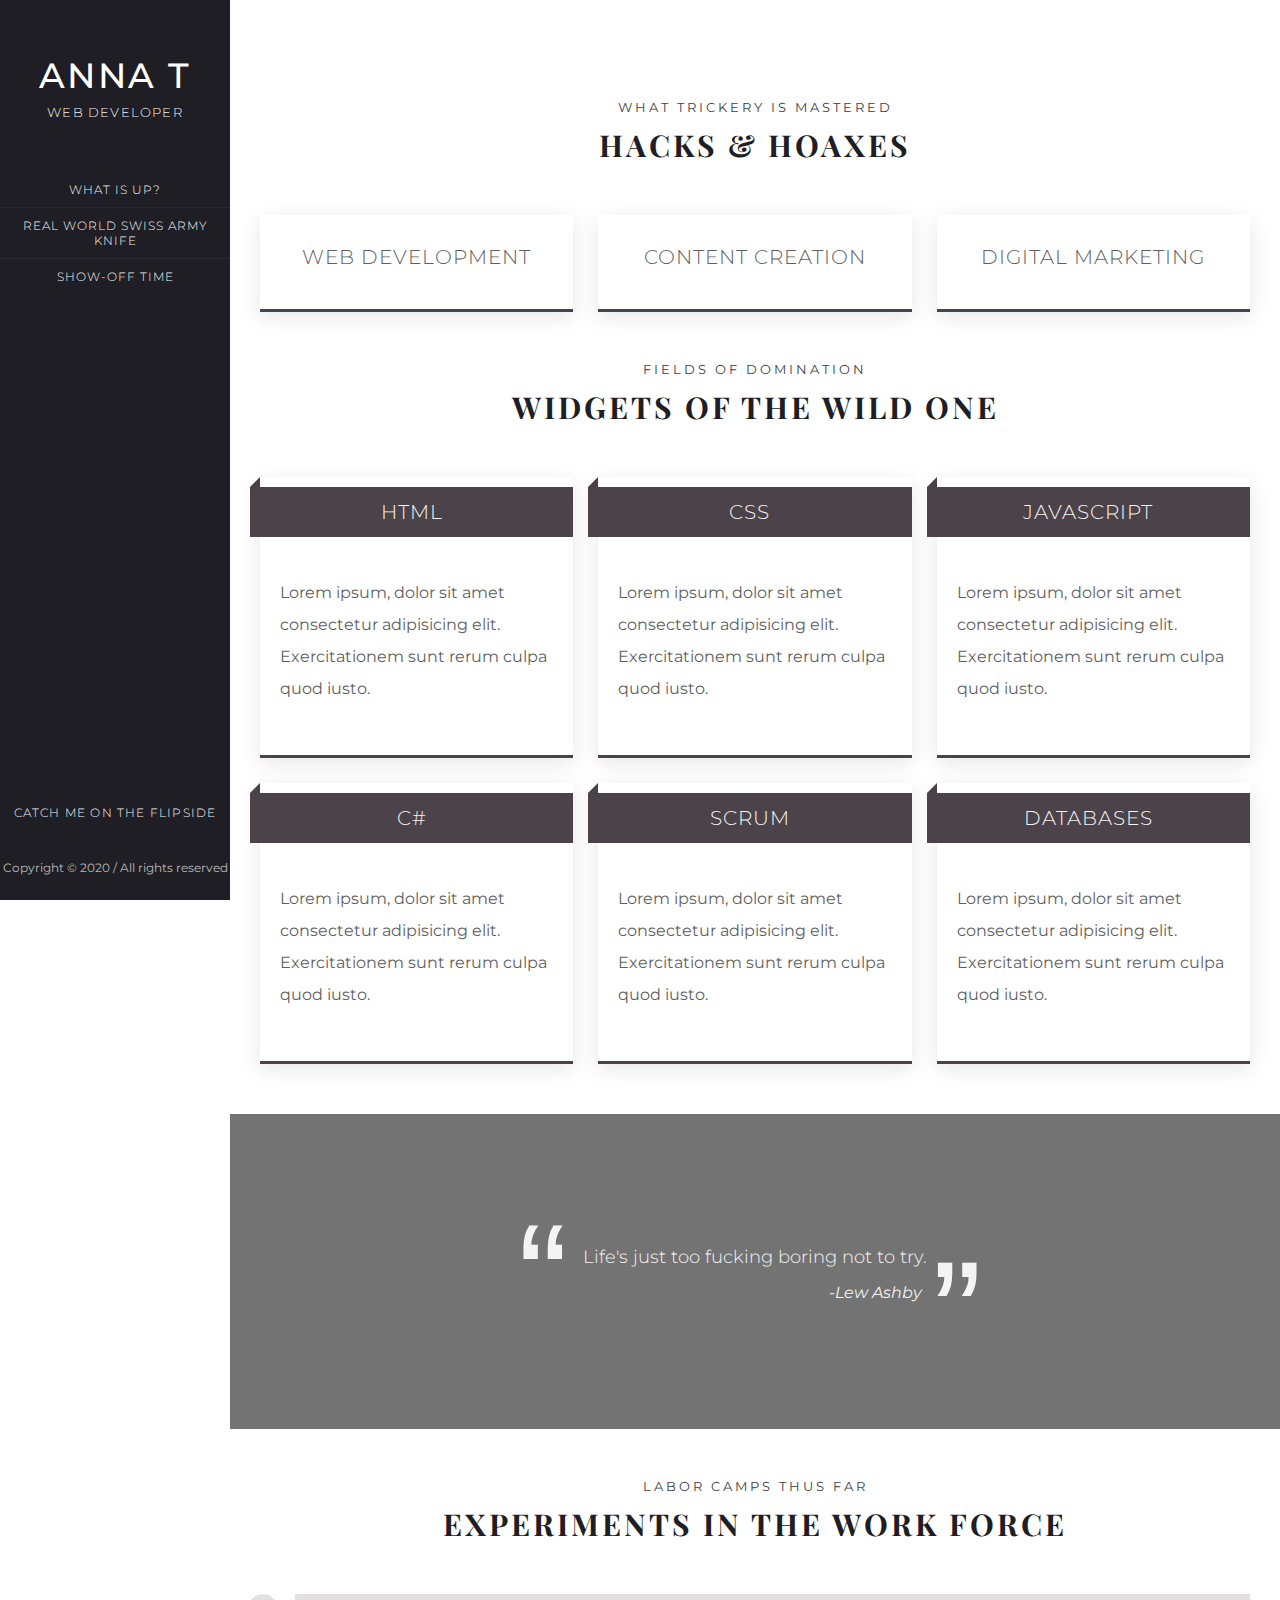
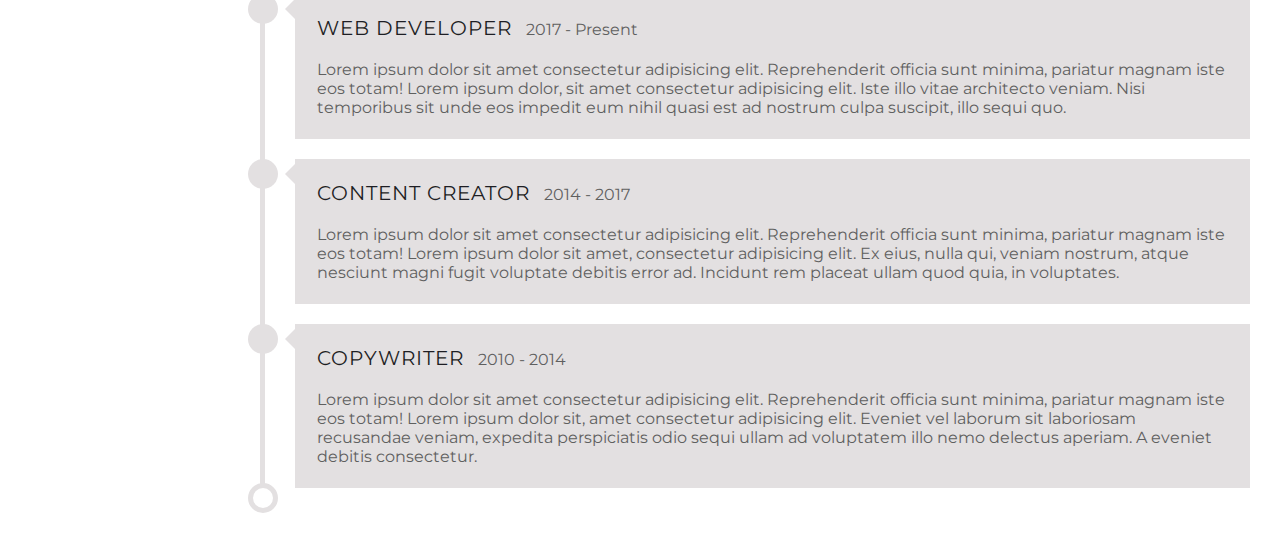
<file: about.html>
<!DOCTYPE html>
<html lang="en">
<head>
    <meta charset="UTF-8" />
    <meta name="viewport" content="width=device-width, user-scalable=no, initial-scale=1.0, maximum-scale=1.0, minimum-scale=1.0" />
    <meta http-equiv="X-UA-Compatible" content="ie=edge" />
    <title>Anna T | Portfolio</title>

    <link href="https://fonts.googleapis.com/css2?family=Open+Sans:wght@300;400&family=Playfair+Display:wght@400;600&display=swap" rel="stylesheet" />
    <link rel="preconnect" href="https://fonts.gstatic.com"> 
    <link href="https://fonts.googleapis.com/css2?family=Montserrat:ital,wght@0,100;0,200;0,300;0,400;0,500;0,600;0,700;0,800;0,900;1,100;1,200;1,300;1,400;1,500;1,600;1,700;1,800;1,900&display=swap" rel="stylesheet">

    <link rel="stylesheet" href="http://code.ionicframework.com/ionicons/2.0.1/css/ionicons.min.css" />
    <link rel="stylesheet" href="styles.css" />
</head>
<body>

<div class="hamburger-menu">
    <i class="ion-navicon open"></i>
    <i class="ion-android-close close"></i>
</div>

<nav class="nav">
    <div class="intro">
        <h1 class="intro-heading"><a href="index.html" style="color: white">Anna T</a></h1>
        <h2 class="intro-subhead">Web Developer</h2>
    </div>
    <ul class="nav-list">
        <li class="nav-item">
            <a href="index.html#about" class="nav-link">What is up?</a>
        </li>
        <li class="nav-item">
            <a href="about.html" class="nav-link">Real world Swiss Army knife</a>
        </li>
        <li class="nav-item">
            <a href="references.html" class="nav-link">Show-off time</a>
        </li>
    </ul>
    <div class="social-media-wrapper">
        <span>Catch me on the flipside</span>
        <div class="social-media">
            <a href="#" class="sm-link"><i class="ion-social-instagram"></i></a>
        </div>
    </div>

    <div class="copyright-notice">
        <p>Copyright &copy; 2020 / All rights reserved</p>
    </div>
</nav>

<main class="main">
    <section class="my-expertise" id="skills">
        <div class="container">
            <div class="heading-group margin-top">
                <span class="section-head-small">What trickery is mastered</span>
                <h5 class="section-head-large">Hacks & Hoaxes</h5>
            </div>
            <div class="grid">
                <div class="grid-item dark-blue">
                    <span class="item-icon">
                        <i class="ion-wrench"></i>
                    </span>
                    <h3 class="item-heading">Web Development</h3>
                </div>
                <div class="grid-item dark-blue">
                    <span class="item-icon">
                        <i class="ion-paintbrush"></i>
                    </span>
                    <h3 class="item-heading">Content Creation</h3>
                </div>
                <div class="grid-item dark-blue">
                    <span class="item-icon">
                        <i class="ion-search"></i>
                    </span>
                    <h3 class="item-heading">Digital Marketing</h3>
                </div>
            </div>
            <div class="heading-group margin-top">
                <span class="section-head-small">Fields of Domination</span>
                <h5 class="section-head-large">Widgets of the Wild One</h5>
            </div> 
            <div class="grid">
                <div class="grid-item med-purple">
                    <div class="item-skill">
                        <h5 class="skill-name">HTML</h5>
                    </div>
                    <p class="skill-description">
                        Lorem ipsum, dolor sit amet consectetur adipisicing elit. Exercitationem sunt rerum culpa quod iusto.
                    </p>
                </div>
                <div class="grid-item med-purple">
                    <div class="item-skill">
                        <h5 class="skill-name">CSS</h5>
                    </div>
                    <p class="skill-description">
                        Lorem ipsum, dolor sit amet consectetur adipisicing elit. Exercitationem sunt rerum culpa quod iusto.
                    </p>
                </div>
                <div class="grid-item med-purple">
                    <div class="item-skill">
                        <h5 class="skill-name">Javascript</h5>
                    </div>
                    <p class="skill-description">
                        Lorem ipsum, dolor sit amet consectetur adipisicing elit. Exercitationem sunt rerum culpa quod iusto.
                    </p>
                </div>
                <div class="grid-item med-purple">
                    <div class="item-skill">
                        <h5 class="skill-name">C#</h5>
                    </div>
                    <p class="skill-description">
                        Lorem ipsum, dolor sit amet consectetur adipisicing elit. Exercitationem sunt rerum culpa quod iusto.
                    </p>
                </div>
                <div class="grid-item med-purple">
                    <div class="item-skill">
                        <h5 class="skill-name">Scrum</h5>
                    </div>
                    <p class="skill-description">
                        Lorem ipsum, dolor sit amet consectetur adipisicing elit. Exercitationem sunt rerum culpa quod iusto.
                    </p>
                </div>
                <div class="grid-item med-purple">
                    <div class="item-skill">
                        <h5 class="skill-name">Databases</h5>
                    </div>
                    <p class="skill-description">
                        Lorem ipsum, dolor sit amet consectetur adipisicing elit. Exercitationem sunt rerum culpa quod iusto.
                    </p>
                </div>
            </div>
        </div>
    </section>

    <section class="motto">
        <div class="container">
            <div class="quote-wrapper">
                <blockquote class="quote">Life's just too fucking boring not to try.</blockquote>
                <cite class="quote-by">-Lew Ashby</cite>
            </div>
        </div>
    </section>
    
    <section class="work-experience" id="experience">
        <div class="container">
            <div class="heading-group">
                <span class="section-head-small">Labor camps thus far</span>
                <h5 class="section-head-large">Experiments in the work force</h5>
            </div> 
            <div class="timeline">
                <div class="timeline-item">
                    <div class="timeline-heading">
                        <h3 class="timeline-entry-name">Web Developer</h3>
                        <span>2017 - Present</span>
                    </div>
                    <p>Lorem ipsum dolor sit amet consectetur adipisicing elit. Reprehenderit officia sunt minima, pariatur magnam iste eos totam! Lorem ipsum dolor, sit amet consectetur adipisicing elit. Iste illo vitae architecto veniam. Nisi temporibus sit unde eos impedit eum nihil quasi est ad nostrum culpa suscipit, illo sequi quo.</p>
                </div>
                <div class="timeline-item">
                    <div class="timeline-heading">
                        <h3 class="timeline-entry-name">Content Creator</h3>
                        <span>2014 - 2017</span>
                    </div>
                    <p>Lorem ipsum dolor sit amet consectetur adipisicing elit. Reprehenderit officia sunt minima, pariatur magnam iste eos totam! Lorem ipsum dolor sit amet, consectetur adipisicing elit. Ex eius, nulla qui, veniam nostrum, atque nesciunt magni fugit voluptate debitis error ad. Incidunt rem placeat ullam quod quia, in voluptates.</p>
                </div>
                <div class="timeline-item">
                    <div class="timeline-heading">
                        <h3 class="timeline-entry-name">Copywriter</h3>
                        <span>2010 - 2014</span>
                    </div>
                    <p>Lorem ipsum dolor sit amet consectetur adipisicing elit. Reprehenderit officia sunt minima, pariatur magnam iste eos totam! Lorem ipsum dolor sit, amet consectetur adipisicing elit. Eveniet vel laborum sit laboriosam recusandae veniam, expedita perspiciatis odio sequi ullam ad voluptatem illo nemo delectus aperiam. A eveniet debitis consectetur.</p>
                </div>
            </div>
        </div>
    </section>
</main>

<script src="main.js"></script>
</body>
</html>
</file>
<file: styles.css>
/* Base Styles */

* {
    margin: 0;
    padding: 0;
    box-sizing: border-box;
}

:root {
    --body-font-size: 1.6rem;
    --body-font-color: #5f5f5f;
    --body-font-family: 'Montserrat', sans-serif;
    --heading-font-family: 'Playfair Display', sans-serif;
    --light-color: #f4f4f4;
    --dark-color: #1e1e24;
    --light-gray-color: #e3e0e1;
    --orange-color: #bdb0b4;
    --blue-color: #5c6c79;
    --yellow-color: #6c6662; 
    --purple-color: #887780;
    --dark-purple-color: #3d3e46;
    --dark-blue-color: #3D4851;
    --medium-purple-color: #4C434A; 
    --lightest-gray: #f2f3f7;
    --feather-gray: #e6e8ef; 
}

html {
    font-size: 62.5%;
    scroll-behavior: smooth;
}

body {
    font-family: var(--body-font-family);
    color: var(--body-font-color);
    font-size: var(--body-font-size);
}

a {
    display: block;
    text-decoration: none;
}

/* Navigation Styles */

.hamburger-menu {
    display: none;
}

.nav {
    width: 23rem;
    height: 100vh;
    background-color: var(--dark-color);
    color: var(--light-color);
    position: fixed;
    top: 0;
    left: 0;
    z-index: 1000;
    display: flex;
    flex-direction: column;
}

.intro {
    text-align: center;
    margin: 5rem 0; 
    line-height: 1.5;
}

.intro-heading {
    font-size: 3.5rem;
    text-transform: uppercase;
    font-weight: 500;
    letter-spacing: 2.5px;
}

.intro-subhead {
    font-size: 1.3rem;
    letter-spacing: 1.2px;
    text-transform: uppercase;
    font-weight: 300;
}

.nav-list {
    list-style: none;
}

.nav-item {
    position: relative;
}

.nav-item::before {
    content: "";
    width: 100%; 
    height: 100%;
    background-color: rgba(136,119,128,.3);
    position: absolute;
    top: 0;
    left: 0;
    z-index: -1;
    transform: scaleX(0);
    transform-origin: left;
    transition: transform .5s cubic-bezier(.83, 0, 0.17, 1);  
}

.nav-item:hover::before {
    transform: scaleX(1);
}

.nav-item:not(:last-child) {
    border-bottom: 1px solid rgba(255,255,255,.05);
}

.nav-link {
    font-size: 1.2rem;
    text-transform: uppercase;
    font-weight: 300; 
    text-align: center;
    letter-spacing: 1px;
    color: var(--light-color);
    padding: 1rem;
}

.social-media-wrapper {
    margin-top: auto;
    margin-bottom: 3rem; 
    text-align: center;
}

.social-media-wrapper span{
    display: block;
    font-size: 1.2rem;
    text-transform: uppercase;
    letter-spacing: .1em;
    font-weight: 300; 
    margin-bottom: 1rem;
}

.social-media {
    display: flex;
    justify-content: center;
}

.sm-link {
    font-size: 3.6rem;
    color: var(--light-color);
    transition: color .5s, transform .5s;
}

.sm-link:hover {
    color: #887780; 
    transform: translateY(-3px);
}

.sm-link:nth-child(2) {
    margin: 0 2rem; 
}

.copyright-notice {
    text-align: center;
    font-size: 1.2rem;
    margin-bottom: 2.5rem;
    color: rgba(255, 255, 255, 0.7);
}

/* Main Styles */

.main {
    width: calc(100% - 23rem); 
    transform: translateX(23rem); 
}

section:not(.hero) {
    padding: 5rem 0; 
}

/* Hero Styles */

.hero {
    height: 100vh; 
    background: url("https://i.ibb.co/H7SJcnD/wall.jpg") bottom center/cover;
    position: relative;
    display: flex;
    justify-content: center;
}

.name-heading {
    position: absolute;
    top: 28%; 
    left: 40.5%; 
    transform: translate(-50%, -50%) rotate(350deg);
    font-size: 16vh;
    font-family: var(--heading-font-family);
    color: #1e1e24;
    z-index: 1;
    user-select: none;
}

.hero-person-image {
    max-width: 95%;
    user-select: none;
    -webkit-user-drag: none;
    margin-top: auto;
    bottom: 9%; 
    left: 32.5%; 
    position: relative;
    z-index: 2;
    transform: rotate(12.5deg);
}

.scroll-down {
    position: absolute;
    bottom: 1rem; 
    left: 50%; 
    transform: translateX(-50%); 
    display: flex;
    flex-direction: column;
    align-items: center; 
    z-index: 5;
}

.mouse {
    height: 5rem; 
    width: 2.5rem; 
    border: 2px solid #3d3e46; 
    border-radius: 2rem; 
    display: flex;
}

.mouse span {
    display: block;
    width: 1rem;
    height: 1rem; 
    background-color: var(--dark-color);
    border-radius: 50%;
    margin: auto;
    animation: move-wheel 1s linear infinite; 
}

.arrow span {
    display: block; 
    width: 1rem;
    height: 1rem; 
    border-right: 2px solid var(--purple-color);
    border-bottom: 2px solid var(--purple-color); 
    transform: rotate(45deg); 
    animation: arrow-down 1s linear infinite; 
}

@keyframes move-wheel {
    0% {
        opacity: 1;
        transform: translateY(-1rem);
    }
    100% {
        opacity: 0;
        transform: translateY(2rem);
    }
}

@keyframes arrow-down {
    0% {
        opacity: 0;
    }
    25% {
        opacity: .25;
    }
    50% {
        opacity: .5;
    }
    75% {
        opacity: .75;
    }
    100% {
        opacity: 1;
    }
}

/*About Me Styles*/

.container {
    max-width: 120rem;
    margin: 0 auto;
    padding: 0 3rem; 
}

.heading-group {
    color: var(--dark-color);
    margin-bottom: 5rem;
}

.section-head-small {
    display: block;
    font-size: 1.25rem; 
    text-transform: uppercase;
    text-align: center;
    color: var(--dark-purple-color);
    letter-spacing: 3px;
    margin-bottom: 1rem;
}

.section-head-large {
    font-size: 3rem;
    text-align: center;
    font-family: var(--heading-font-family);
    text-transform: uppercase;
    letter-spacing: .3rem; 
}

.intro-description p:not(:last-child) {
    margin-bottom: 2rem;
}

.intro-description p span {
    font-family: var(--heading-font-family);
    font-weight: bold; 
    color: var(--dark-color);
    letter-spacing: 1px;   
}

.call-to-action {
    background-color: #4C434A; 
    margin-top: 5rem; 
    padding: 3rem; 
    color: var(--light-color); 
    text-align: center;
}

.call-to-action p {
    font-size: 2.4rem;
    font-weight: 300;
    margin-bottom: 2rem;
}

.btn {
    font-size: 1.4rem; 
    text-transform: uppercase;
    letter-spacing: 1px;
    padding: 1rem 3rem; 
    display: inline-block; 
    transition: background-color .5s;
    border-radius: 1px;
}

.cta-btn {
    color: var(--dark-purple-color); 
    background-color: var(--light-color);
    border: 1px solid var(--light-color); 
    
}

.cta-btn:hover {
    color: var(--light-color); 
    background-color: #4C434A; 
    border: 1px solid var(--light-color);
}

/* My expertise */ 

.grid {
    display: grid;
    grid-template-columns: repeat(auto-fit, minmax(30rem, 1fr));
    gap: 2.5rem; 
}

.my-expertise .grid-item {
    background-color: #fff;
    box-shadow: 0 .5rem 2rem rgba(0,0,0,.1);
    padding: 2rem; 
    border-bottom: 3px solid transparent; 
    position: relative; 
}

.grid-item.med-purple {
    border-bottom-color: var(--medium-purple-color);
}

.grid-item.light-gray {
    border-bottom-color: var(--light-gray-color);
}

.grid-item.orange {
    border-bottom-color: var(--orange-color);
}

.grid-item.blue {
    border-bottom-color: var(--blue-color);
}

.grid-item.yellow {
    border-bottom-color: var(--yellow-color);
}

.grid-item.purple {
    border-bottom-color: var(--purple-color);
}

.grid-item.dark-blue {
    border-bottom-color: var(--dark-blue-color);
}

.orange i {
    color: var(--orange-color); 
}

.dark-blue i {
    color: var(--blue-color); 
}

.yellow i {
    color: var(--yellow-color); 
}

.item-icon {
    display: block; 
    font-size: 3.6rem; 
    margin-bottom: 1rem;
    text-align: center;
}

.item-heading {
    font-size: 2rem; 
    font-weight: 300;
    text-transform: uppercase;
    letter-spacing: 1px; 
    margin-bottom: 2rem; 
    text-align: center; 
}

.margin-top {
    margin-top: 5rem;
}

.item-skill {
    width: calc(100% + 1rem); 
    height: 5rem;
    position: absolute; 
    top: 1rem;
    left: -1rem; 
    display: flex; 
}

.item-skill::before {
    content: ""; 
    position: absolute;
    top: -1rem; 
    left: -.99rem; 
    border: 1rem solid transparent; 
    z-index: -1; 
}

.med-purple .item-skill {
    background-color: var(--medium-purple-color);
}

.med-purple .item-skill::before {
    border-right-color: var(--medium-purple-color); 
}

.light-gray .item-skill {
    background-color: var(--light-gray-color);
}

.light-gray .item-skill::before {
    border-right-color: var(--light-gray-color); 
}

.purple .item-skill {
    background-color: var(--purple-color); 
}

.purple .item-skill::before {
    border-right-color: var(--purple-color); 
}

.dark-blue .item-skill {
    background-color: var(--dark-blue-color); 
}

.dark-blue .item-skill::before {
    border-right-color: var(--dark-blue-color); 
}

.skill-name {
    font-size: 2rem; 
    text-transform: uppercase;
    color: var(--light-color);
    font-weight: 300;
    letter-spacing: 1px;
    margin: auto; 
}

.skill-description {
    margin-top: 5rem; 
    padding: 3rem 0;
    line-height: 2; 
}

/* Motto Styles */

.motto {
    height: 35vh;
    background: url(https://i.ibb.co/xz4xZ91/Banner1.png) bottom/cover;
    position: relative;
    z-index: 1; 
}

.motto::before {
    content: "";
    width: 100%;
    height: 100%; 
    background-color: rgba(0,0,0,.55);
    position: absolute;
    top: 0;
    left: 0;
    z-index: -1; 
}

.motto .container {
    height: 100%;
    display: flex;
}

.quote-wrapper {
    margin: auto;
    max-width: 50rem; 
    text-align: center;
    color: var(--light-color);
}

.quote {
    font-size: 1.8rem;
    font-weight: 300;
    padding: .5rem;
    position: relative;
}

.quote::before,
.quote::after {
    position: absolute;
    font-size: 15rem;
    width: 5rem;
    height: 5rem; 
    font-family: sans-serif; 
}

.quote::before {
    content: open-quote;
    top: -5rem;
    left: -6rem;  
}

.quote::after {
    content: close-quote;
    bottom: -.5rem;
    right: -5rem;  
}

.quote-by {
    display: block;
    text-align: right;
    margin-top: 1rem;
    margin-right: 1rem;  
}

/* Work Experience */

.timeline {
    position: relative;
}

.timeline::before,
.timeline::after,
.timeline-item::before,
.timeline-item::after {
    content: "";
    position: absolute;
}

.timeline::before {
    width: .5rem; 
    height: 100%; 
    background-color: var(--light-gray-color);
    border-radius: 1rem;
    top: 50%; 
    left: 0; 
    transform: translateY(-50%); 
}

.timeline::after {
    width: 2rem;
    height: 2rem; 
    border: .5rem solid var(--light-gray-color); 
    border-radius: 50%;
    bottom: -2.5rem; 
    left: -1.2rem; 
}

.timeline-item {
    background-color: var(--light-gray-color);
    padding: 2.2rem;
    margin-left: 3.5rem;
    margin-bottom: 2rem; 
    position: relative;
}

.timeline-item::before {
    top: .5rem;
    left: -2rem; 
    border: 1rem solid transparent;
    border-right-color: var(--light-gray-color);
}

.timeline-item::after {
    width: 3rem;
    height: 3rem;
    background-color: var(--light-gray-color);
    border-radius: 50%;
    top: -.3px;
    left: -4.7rem; 
}

.timeline-heading {
    margin-bottom: 2rem; 
}

.timeline-entry-name {
    display: inline-block; 
    margin-right: 1rem; 
    font-size: 2rem; 
    font-weight: 400; 
    letter-spacing: 1px;
    color: var(--dark-color);
    text-transform: uppercase;
}

/* My Portfolio */

.my-portfolio .grid {
    grid-template-columns: repeat(auto-fit, minmax(50rem, 1fr));
}

.my-portfolio .grid-item {
    min-height: 35rem;
    position: relative; 
    overflow: hidden; 
}

.portfolio-item-image {
    width: 100%;
    height: 100%;
    object-fit: cover;
    position: absolute; 
    top: 0;
    left: 0; 
}

.portfolio-item-info {
    width: 100%; 
    height: 100%; 
    background-color: var(--dark-purple-color);
    color: var(--light-color);
    position: absolute; 
    top: 0;
    left: 0; 
    padding: 2rem;
    text-transform: uppercase;
    display: flex; 
    flex-direction: column;
    opacity: 0;
    transition: opacity .5s;
}

.portfolio-item-info:hover {
    opacity: 1; 
}

.project-name {
    font-size: 2rem; 
    letter-spacing: 1px;
    margin-bottom: .7rem;
    transform: translateY(-2rem);
    transition: transform .5s;
}

.project-name span {
    font-weight: 300;
    opacity: .5; 
}

.project-type {
    font-size: 1.3rem; 
    opacity: .5; 
    transform: translateY(2rem);
    transition: transform .5s;
}

.portfolio-item-info:hover .project-name,
.portfolio-item-info:hover .project-type{
    transform: translateY(0);
}

.info-cta {
    margin-top: auto; 
}

.info-btn {
    color: var(--light-color); 
    border: 1px solid var(--light-color);  
    text-align: left; 
}

.info-btn:hover {
    color: var(--dark-color); 
    background-color: rgba(255, 255, 255, .7);
    border-color: transparent;
}

.btn-purple {
    background-color: var(--dark-color);
    color: var(--light-color);
    font-weight: 300; 
}

.btn-purple:hover {
    background-color: var(--orange-color);
    color: var(--dark-color);
    border: 2px solid var(--orange-color); 
}

.load-more {
    text-align: center;
}

.load-more .btn {
    margin-top: 2.5rem;
    padding: 1rem 5rem; 
}

.btn-blue {
    background-color: var(--orange-color);
    color: var(--dark-color);
    font-weight: 300; 
    border: 2px solid var(--orange-color);
    margin-left: 40%;
    margin-bottom: 2rem; 
}

.btn-blue:hover {
    background-color: var(--dark-color);
    color: var(--light-color);
    border: 2px solid var(--dark-color); 
}


/* Contact Styles */

.contact-info-wrapper{
    display: flex;
    flex-wrap: wrap;
}

.contact-info {
    flex-basis: 45%;
    margin-left: 2.5%; 
}

.contact-info-item {
    display: flex;
    align-items: center;
    margin-bottom: 2.5rem; 
}

.info-item-icon {
    background-color: var(--light-gray-color);
    display: flex; 
    width: 10rem; 
    font-size: 5rem; 
    color: var(--medium-purple-color);
    border-radius: 3px;
}

.info-item-icon i {
    margin: auto; 
}

.data-wrapper {
    margin-left: 2rem;
}

.info-item-data {
    display: block; 
    font-size: 1.2rem; 
    line-height: 1.5;
    text-transform: uppercase;
    letter-spacing: 1px;
}

.contact-form {
    flex: 1; 
}

.contact-form .input,
.contact-form textarea {
    width: 100%; 
    background-color: var(--light-gray-color);
    font-family: var(--body-font-family);
    color: var(--body-font-color);
    font-size: 1.2rem; 
    letter-spacing: 1px;
    border: none; 
    border-radius: 3px; 
    margin-bottom: 2rem; 
    padding: 1rem; 
    text-transform: uppercase;
}

.contact-form .btn {
    border: none; 
    border-radius: 1px;
    cursor: pointer; 
    margin-left: 45%; 
}

/* Media Queries */

@media screen and (max-width: 1030px) {
    .nav {
        transform: translateX(-24rem);
        transition: transform .5s;
    }

    .is-open .nav {
        transform: translateX(0); 
    }

    .hamburger-menu {
        display: flex;
        width: 5rem; 
        height: 5rem; 
        background-color: var(--dark-color);
        color: var(--light-color); 
        position: fixed;
        top: 0; 
        left: 0; 
        font-size: 2.6rem;
        cursor: pointer; 
        transition: transform .5s;
        z-index: 2000; 
    }

     .hamburger-menu i {
         margin: auto; 
     }

     .close {
         display: none; 
     }

     .is-open .hamburger-menu {
         transform: translateX(21rem);
     }

     .is-open .close {
         display: block;
     }

     .is-open .open {
        display: none;
    }

    .main {
        width: 100%; 
        transform: initial; 
    }

    .hero {
        height: 80vh; 
    }

    .hero::after {
        content: ""; 
        position: fixed; 
        top: 0; 
        left: 0; 
        width: 100%; 
        height: 100vh; 
        background-color: rgba(0,0,0,.8);
        z-index: 999; 
        opacity: 0; 
        transform: scale(0); 
        transition: opacity .5s; 
    }

    .is-open .hero::after {
        opacity: 1; 
        transform: scale(1);
    }

    .name-heading {
        font-size: 25vw;
    }

    .portfolio-item-info {
        background-color: rgba(0,0,0,.5);
        opacity: 1;
    }

    .project-name {
        transform: translateY(0);
    }
    
    .project-type {
        transform: translateY(0);
    }

    .info-btn:first-child {
        margin-bottom: 1rem; 
    }
}

@media screen and (max-width: 768px) {
    .grid,
    .my-portfolio .grid {
        grid-template-columns: repeat(auto-fit, minmax(25rem, 1fr));
    }

    .hero {
        height: 50rem; 
    }

@media screen and (max-width: 600px){
    .hero {
        height: 50rem; 
    }

    .call-to-action p {
        font-size: 2rem; 
    }

    .motto {
        height: 60vh; 
    }

    .quote::before,
    .quote::after {
        font-size: 10rem; ;
    }

    .quote::before {
        top: -4rem;
        left: -3rem; 
    }

    .quote::after {
        bottom: -3rem;
        right: -3rem; 
    }

    .quote-by {
        margin-top: 4rem;
    }

    .timeline-entry-name {
        display: block;
        font-size: 1.6rem;
    }

    .timeline-heading span {
        font-size: 1.4rem; 
    }
}

@media screen and (orientation: landscape) and (max-width: 1000px) {
    .nav {
        overflow-y: scroll;
    }

    .hero {
        height: initial; 
        min-height: 100vh;
    }
}

@media screen and (min-width: 1925px) {
    html {
        font-size: 75%; 
    }
} 
}
</file>
